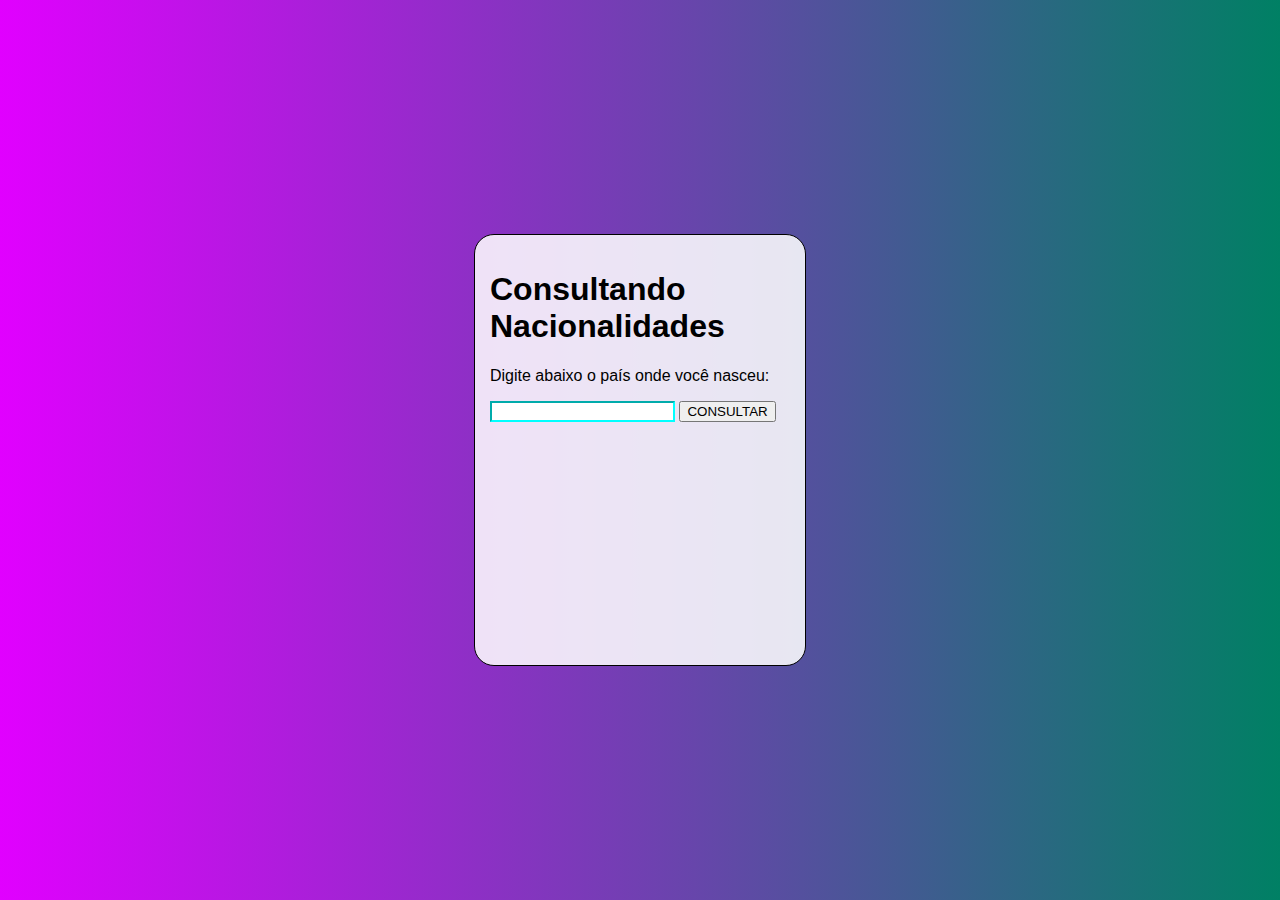
<file: desafios/des01/index.html>
<!DOCTYPE html>
<html lang="pt-br">
<head>
    <meta charset="UTF-8">
    <meta name="viewport" content="width=device-width, initial-scale=1.0">
    <title>Nacionalidades</title>
    <link rel="stylesheet" href="style.css">
</head>
<body>
    <div id="form">
        <h1>Consultando Nacionalidades</h1>
        <p>Digite abaixo o país onde você nasceu:</p>
        <input type="text" name="txtpais" id="txtpais">
        <input type="submit" value="CONSULTAR" onclick="consultar()">
        <div id="res">

        </div>
    </div>   
    <script>
        function consultar(){
            var txtp = window.document.getElementById('txtpais')
            var pais = txtp.value.toUpperCase(); // Converta para letras maisculas
            var res = window.document.getElementById('res')
            res.innerHTML = `<p>Você nasceu no(a) ${pais}. </p>`
            if(pais == 'BRASIL'){
                res.innerHTML += `<p>Você é brasileiro(a)! </p>`
            } else {
                res.innerHTML += `<p>Você é estrangeiro(a)! </p>`
            }
        
        
        }
    </script>
</body>
</html>
</file>
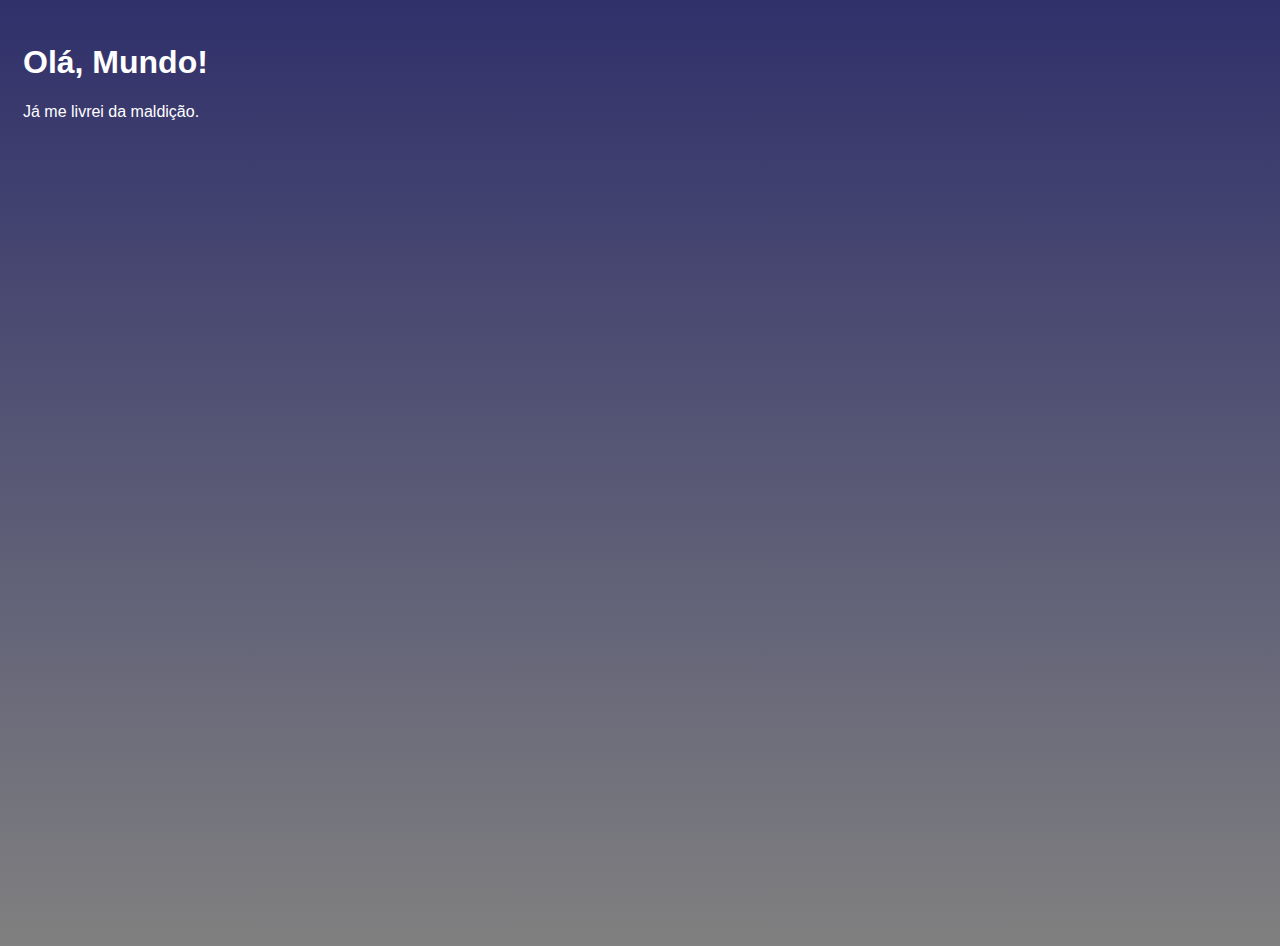
<file: exercícios/ex001/index.html>
<!DOCTYPE html>
<html lang="pt-br">
<head>
    <meta charset="UTF-8">
    <meta name="viewport" content="width=device-width, initial-scale=1.0">
    <title>Primeiro Script</title>
    <style>
        body{
            font-family: Arial, Helvetica, sans-serif;
            padding: 15px;
            width: 100vw;
            height: 100vh;
            background:linear-gradient(to bottom, rgb(48, 48, 107), gray) no-repeat;
            color: white;
        }
    </style>
</head>
<body>
    <h1>Olá, Mundo!</h1>
    <p>Já me livrei da maldição.</p>
    <script>
        window.alert('Minha primeira mensagem')//comentario 1
        window.confirm('Está gostando de JavaScript?')/* comentario 2 */
        window.prompt('Qual é seu nome?')
    </script>
</body>
</html>
</file>
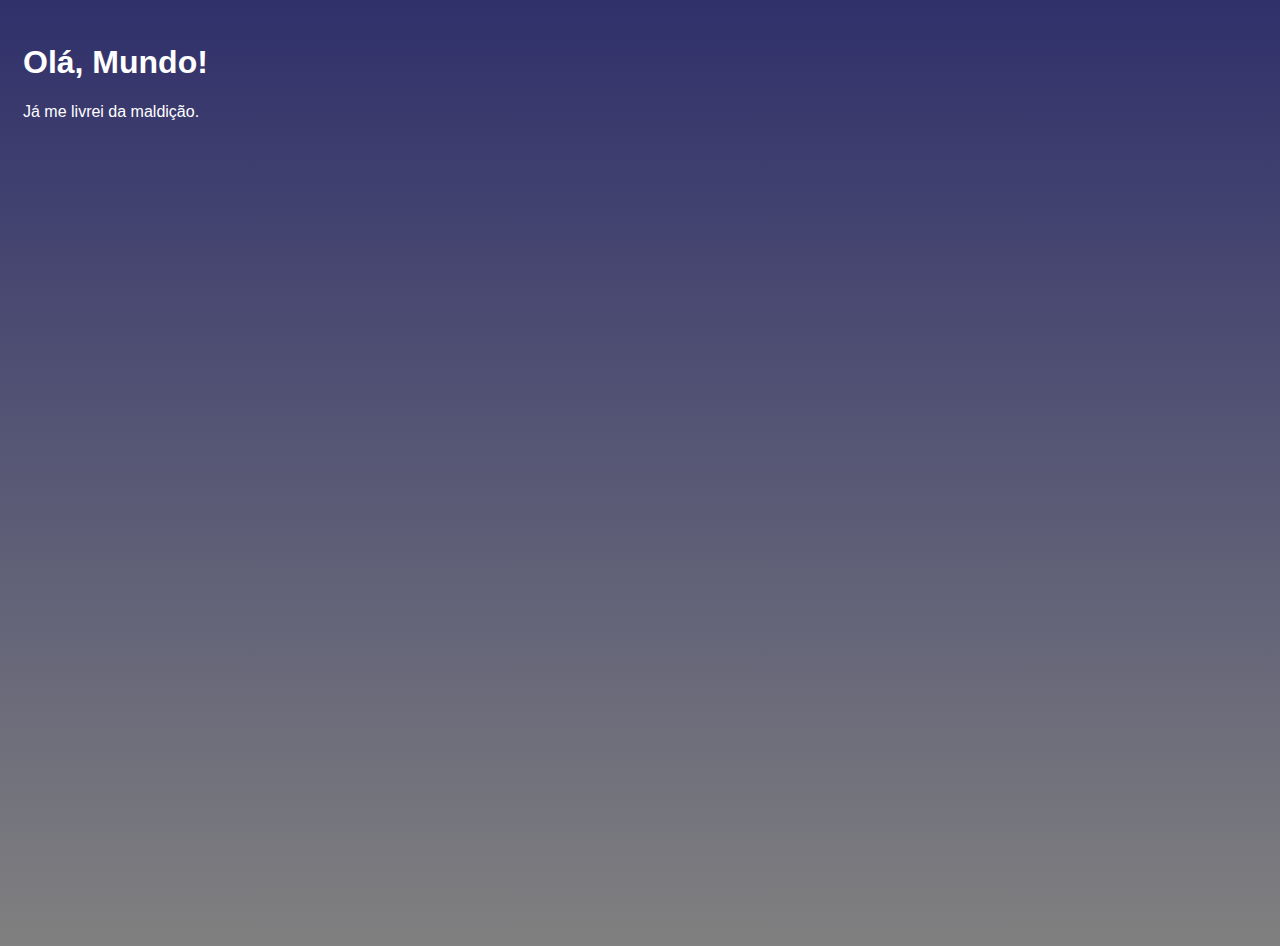
<file: exercícios/ex002/index.html>
<!DOCTYPE html>
<html lang="pt-br">
<head>
    <meta charset="UTF-8">
    <meta name="viewport" content="width=device-width, initial-scale=1.0">
    <title>Primeiro Script</title>
    <style>
        body{
            font-family: Arial, Helvetica, sans-serif;
            padding: 15px;
            width: 100vw;
            height: 100vh;
            background:linear-gradient(to bottom, rgb(48, 48, 107), gray) no-repeat;
            color: white;
        }
    </style>
</head>
<body>
    <h1>Olá, Mundo!</h1>
    <p>Já me livrei da maldição.</p>
    <script>
      var nome = window.prompt('Qual é seu nome?')
      window.alert('Seja bem-vindo(a), ' + nome) //CONCATENAÇÃO 
    </script>
</body>
</html>
</file>
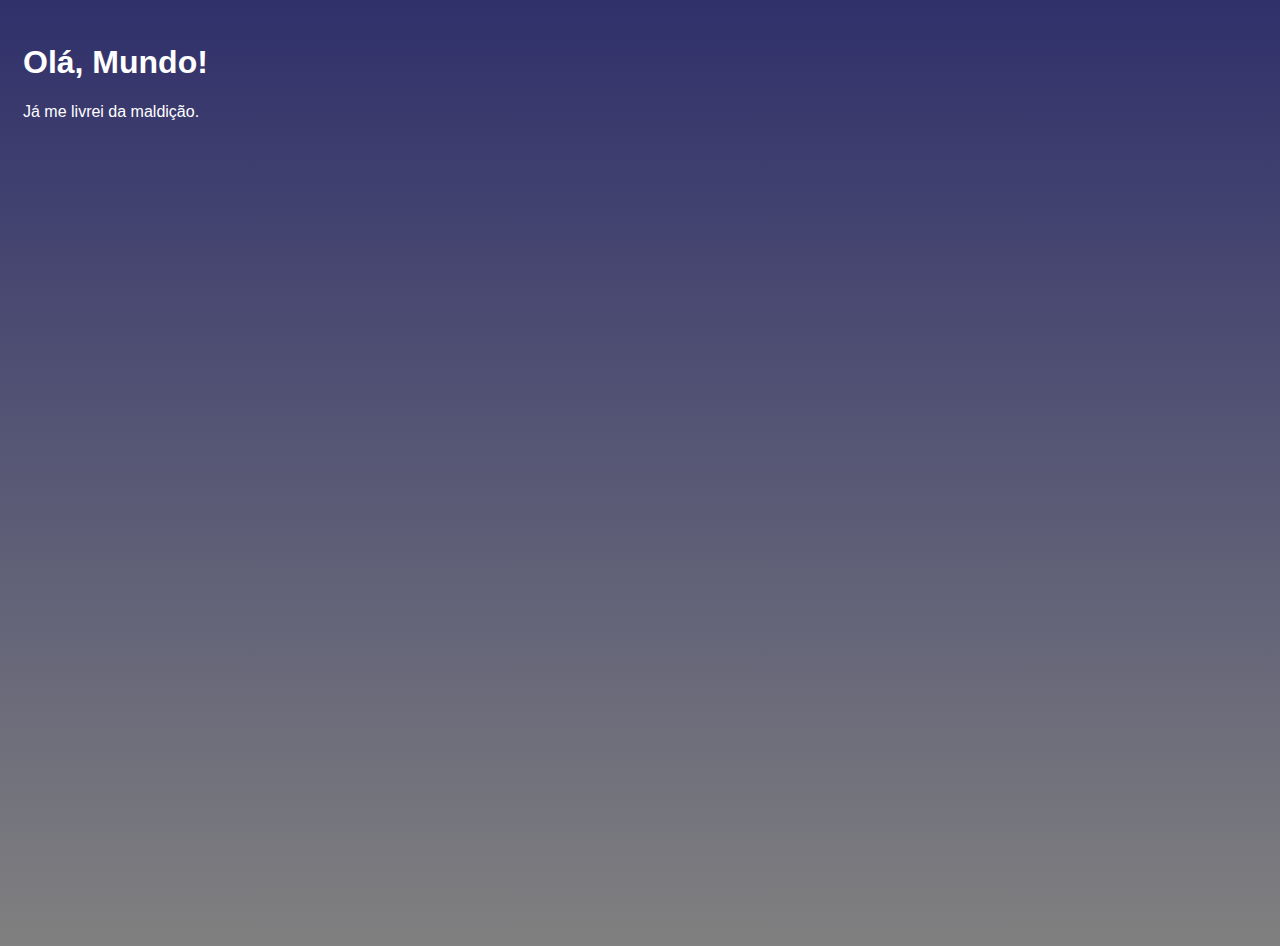
<file: exercícios/ex003/index.html>
<!DOCTYPE html>
<html lang="pt-br">
<head>
    <meta charset="UTF-8">
    <meta name="viewport" content="width=device-width, initial-scale=1.0">
    <title>Primeiro Script</title>
    <style>
        body{
            font-family: Arial, Helvetica, sans-serif;
            padding: 15px;
            width: 100vw;
            height: 100vh;
            background:linear-gradient(to bottom, rgb(48, 48, 107), gray) no-repeat;
            color: white; 
        }
    </style>
</head>
<body>
    <h1>Olá, Mundo!</h1>
    <p>Já me livrei da maldição.</p>
    <script>
        var n1 = Number(window.prompt('Digite um número')) //string  
        var n2 = Number(window.prompt('Digite outro número')) //string
        var s = n1 + n2
        window.alert(`A soma entre ${n1} e ${n2} é igual a ${s}`)
    </script>
</body>
</html>
</file>
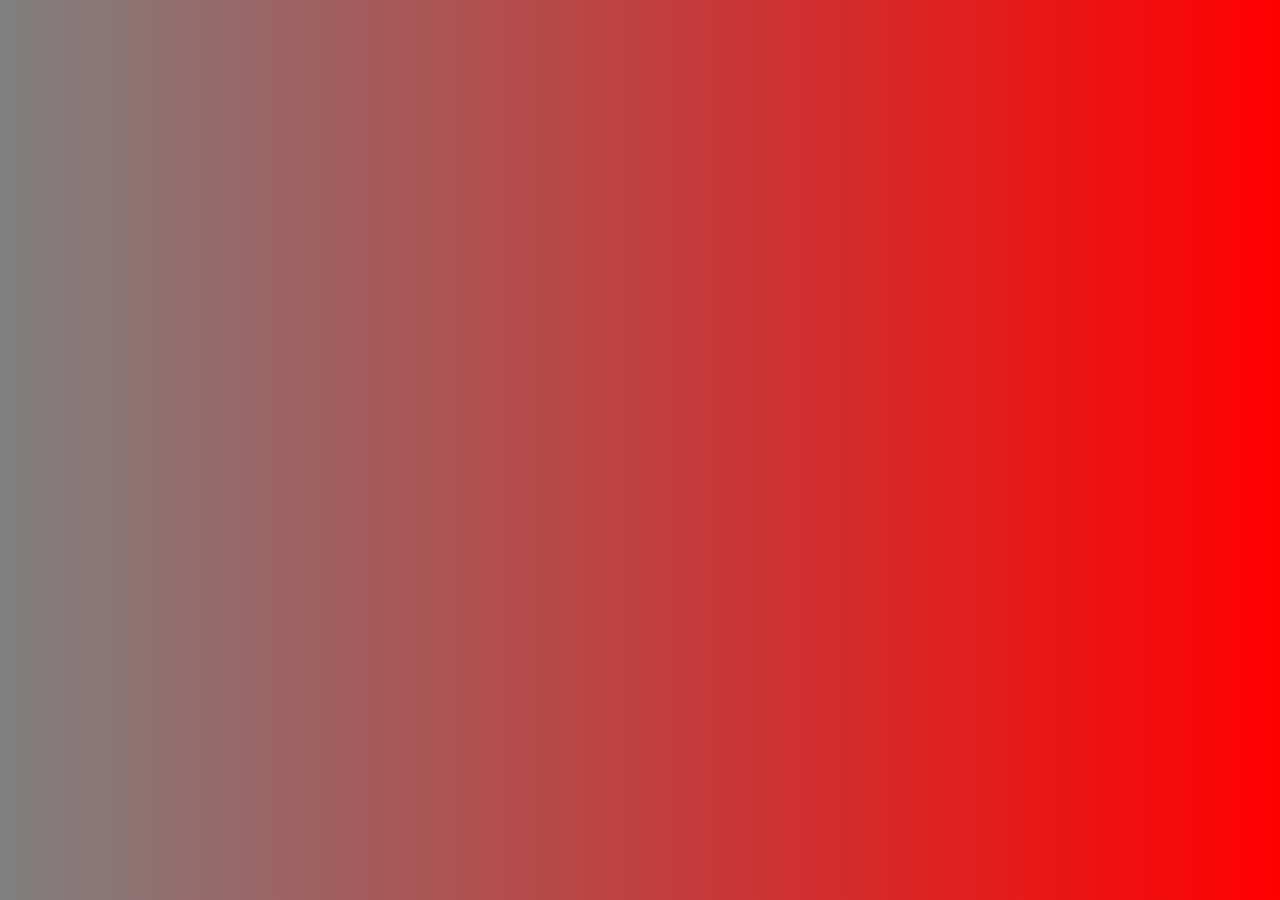
<file: exercícios/ex004/index.html>
<!DOCTYPE html>
<html lang="pt-br">
<head>
    <meta charset="UTF-8">
    <meta name="viewport" content="width=device-width, initial-scale=1.0">
    <title>Scripts</title>
    <style>
        body{
            font: normal 20pt Arial;
            background: linear-gradient(to left, red , gray);
            color: white;
        }
        
    </style>
</head>
<body>
    <script>
        var nome = window.prompt('Qual é o seu nome?')
        document.write(`Olá ${nome}! Seu nome tem ${nome.length} letras.<br>`)
        document.write(`Seu nome em maiúsculas é ${nome.toUpperCase()}<br>`)
        document.write(`Seu nome em minúsculas é ${nome.toLowerCase()}`)
    </script>
</body>
</html>
</file>
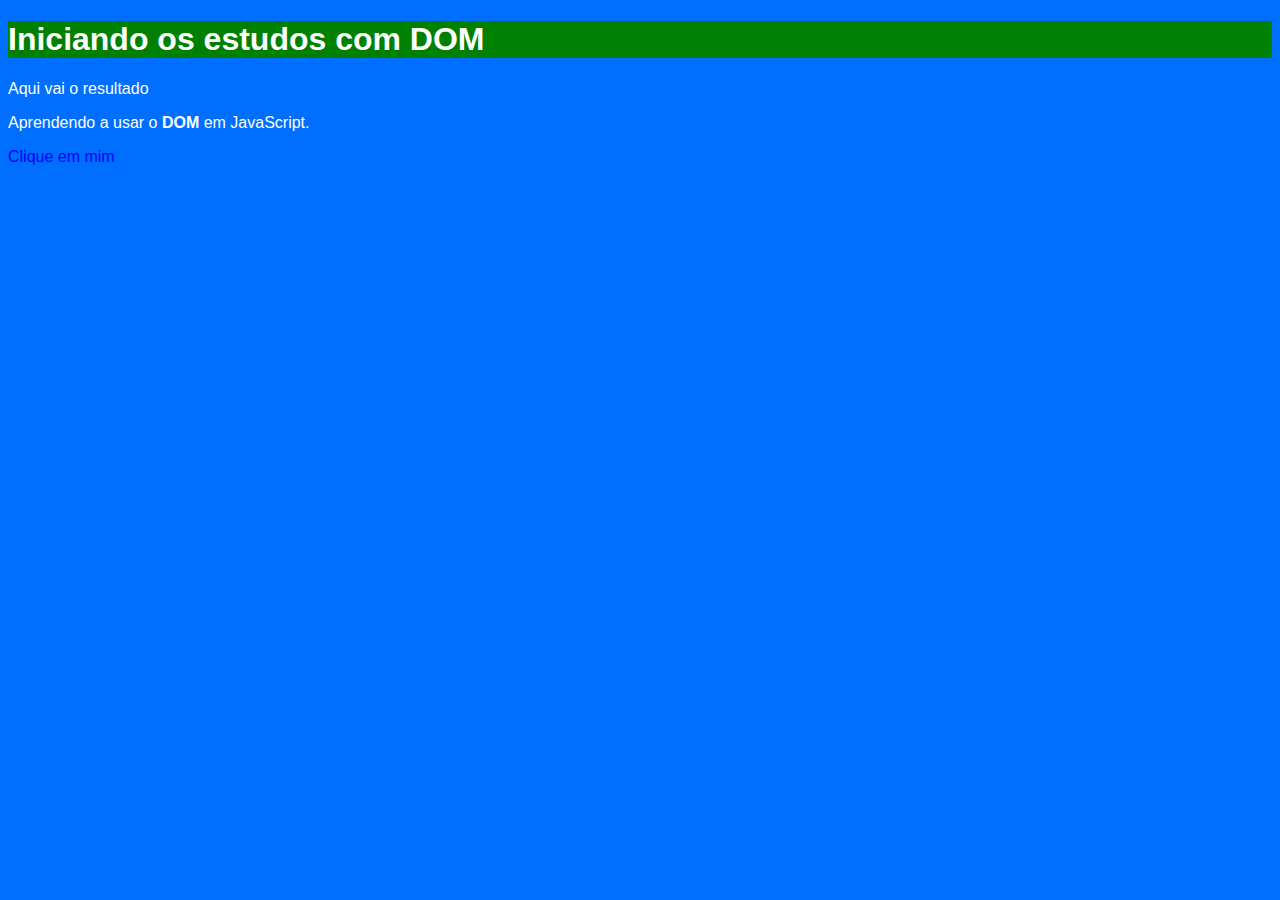
<file: exercícios/ex005/index.html>
<!DOCTYPE html>
<html lang="pt-br">
<head>
    <meta charset="UTF-8">
    <meta name="viewport" content="width=device-width, initial-scale=1.0">
    <title>Primeiros passos com DOM</title>
    <link rel="stylesheet" href="style.css">
</head>
<body>
    <h1>Iniciando os estudos com DOM</h1>
    <p>Aqui vai o resultado</p>
    <p>Aprendendo a usar o <strong>DOM</strong> em JavaScript.</p>
    <div id="msg">Clique em mim</div>

    <script>
        var corpo = window.document.body
        var p1 = window.document.getElementsByTagName('p')[0]
        /* var d = window.document.getElementById('msg')
        d.style.background = 'green'
        d.innerText = 'Estou aguardando...'  */
        var d = window.document.querySelector('div#msg')
        d.style.color = 'blue'
        var titulo = window.document.getElementsByTagName('h1')[0]
        titulo.style.background = 'green'
    </script>
</body>
</html>
</file>
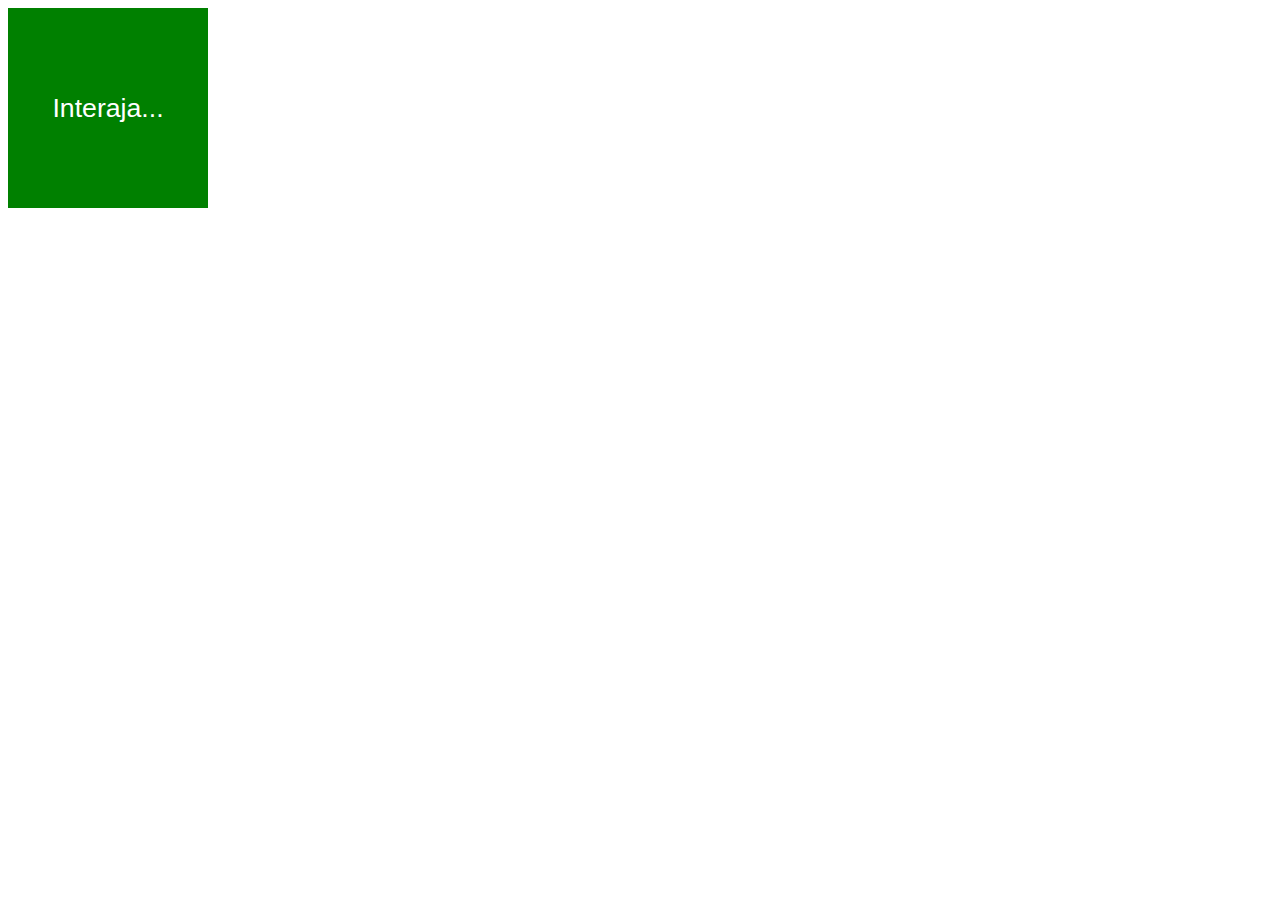
<file: exercícios/ex006/index.html>
<!DOCTYPE html>
<html lang="pt-br">
<head>
    <meta charset="UTF-8">
    <meta name="viewport" content="width=device-width, initial-scale=1.0">
    <title>Eventos DOM</title>
    <link rel="stylesheet" href="style.css">
</head>
<body>
    <div id="area">
        Interaja...
    </div>
    <script> 
        var area = window.document.getElementById('area')
        //sempre a variavel antes
        area.addEventListener('click', clicar)
        area.addEventListener('mouseenter', entrar)
        area.addEventListener('mouseout', saiu)
        //substitui la no html e fica mais limpo

       
        //aqui fora o var serve pra todas as function se for dentro só serve pra uma 
        function clicar() {
            area.innerText = 'Clicou'
            area.style.background = 'red'
        }
        function entrar() {
            area.innerText = 'Entrou'
        }
        function saiu(){
            area.innerText= 'Saiu'
            area.style.background = 'green'
        }
    </script>
</body>
</html>
</file>
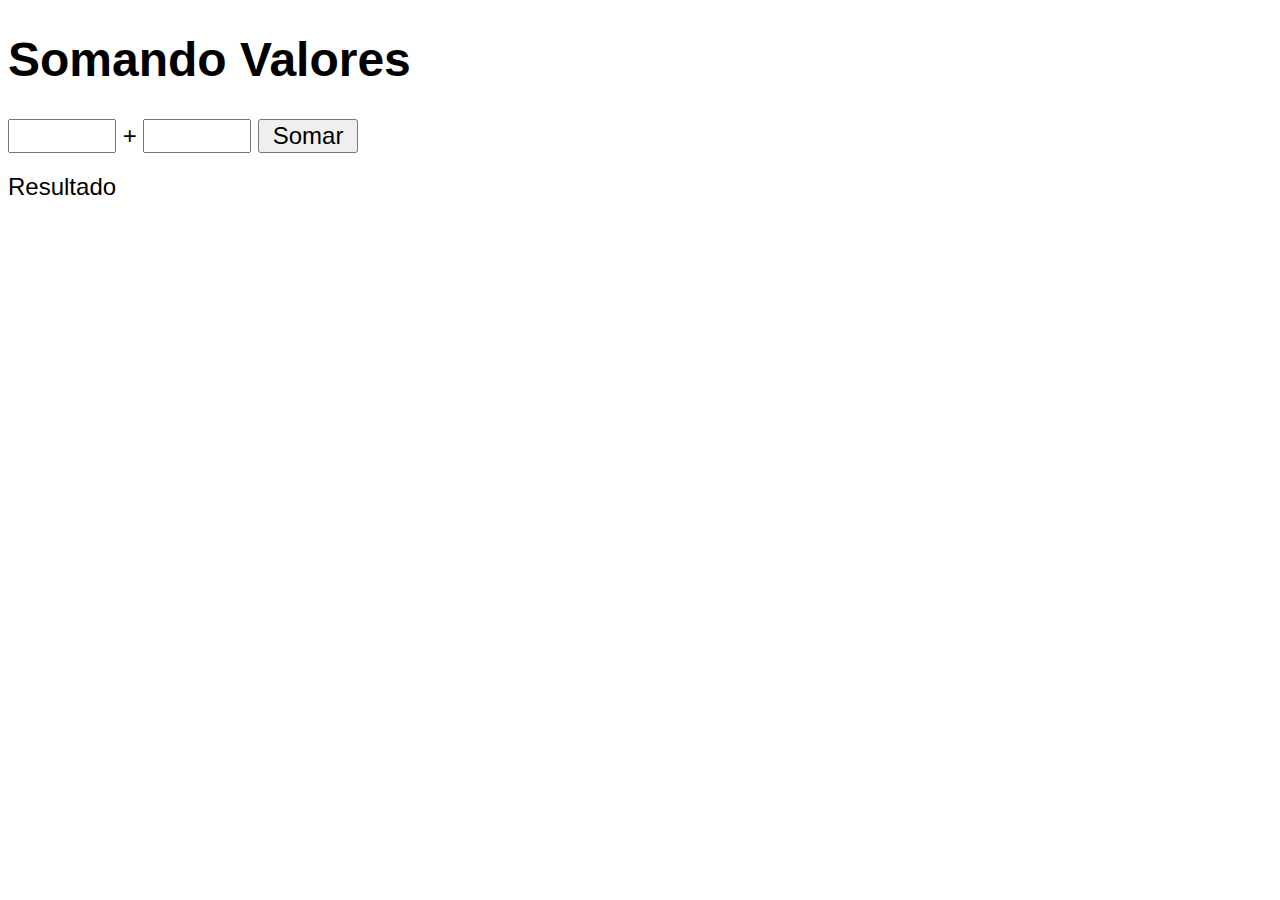
<file: exercícios/ex007/index.html>
<!DOCTYPE html>
<html lang="pt-br">
<head>
    <meta charset="UTF-8">
    <meta name="viewport" content="width=device-width, initial-scale=1.0">
    <title>Somando Valores</title>
    <link rel="stylesheet" href="style.css">
</head>
<body>
    <h1>Somando Valores</h1>
    <input type="number" name="txtn1" id="txtn1"> +
    <input type="number" name="txtn2" id="txtn2">
    <input type="button" value="Somar" onclick="somar()">
    <div id="res">Resultado</div>
    <script>
        function somar() {
            var tn1 = window.document.getElementById('txtn1')
            var tn2 = window.document.getElementById('txtn2')
            var res = window.document.getElementById('res')
            var n1 = Number(tn1.value)
            var n2 = Number(tn2.value)
            var s = n1 + n2
            res.innerHTML = `A soma entre ${n1} e ${n2} é igual a ${s}`
        }
    </script>
</body>
</html>
</file>
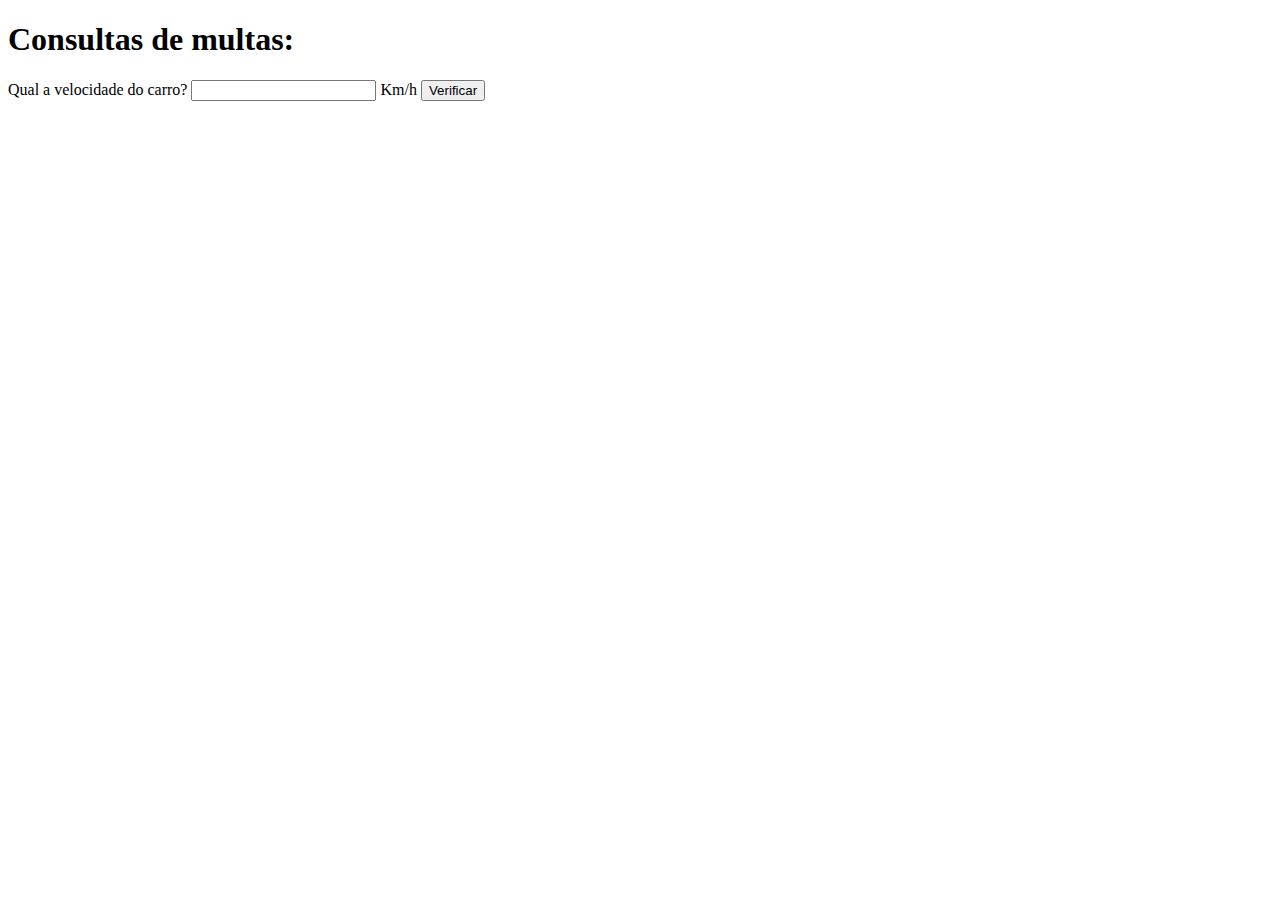
<file: exercícios/ex010/index.html>
<!DOCTYPE html>
<html lang="pt-br">
<head>
    <meta charset="UTF-8">
    <meta name="viewport" content="width=device-width, initial-scale=1.0">
    <title>DETRAN</title>
</head>
<body>
    <h1>Consultas de multas:</h1>
    Qual a velocidade do carro? <input type="number" name="txtvel" id="txtvel"> Km/h
    <input type="submit" value="Verificar" onclick="calcular()">
    <div id="res">

    </div>
    <script>       
        function calcular() {
             var txtv = window.document.getElementById('txtvel')
            var vel = Number(txtv.value)
            var res = window.document.getElementById('res')
            res.innerHTML = `<p>Sua velocidade atual é de ${vel}Km/h</p>`
            if(vel > 60){
                res.innerHTML += `<p>Você ultrapassou o limite de velocidade e foi <STRONG>MULTADO!</STRONG> Dirija com mais calma. </p>`
            }
            res.innerHTML += `<p>Dirija sempre com cinto de segurança!</p>`
        }
    </script>
</body>
</html>
</file>
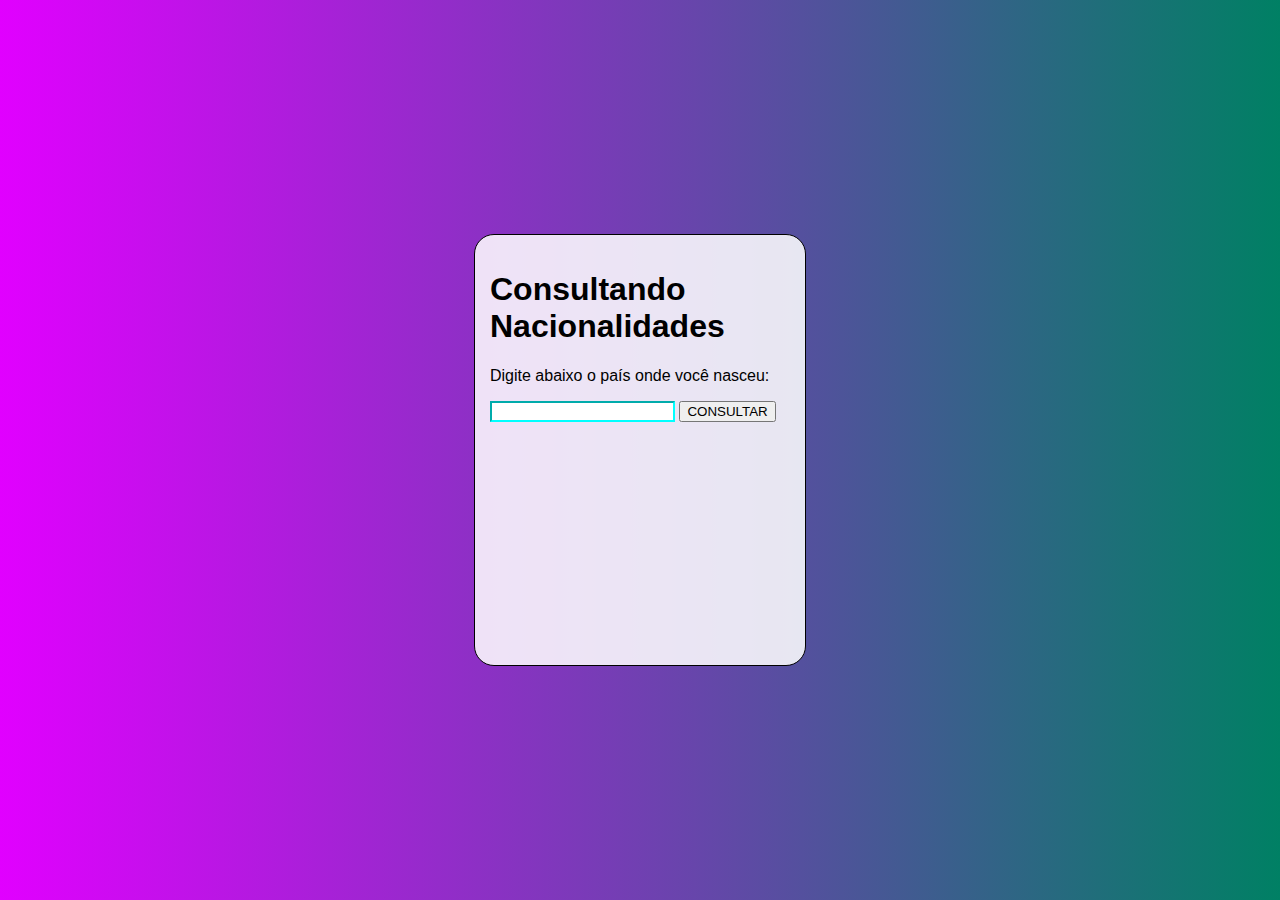
<file: exercícios/ex011/index.html>
<!DOCTYPE html>
<html lang="pt-br">
<head>
    <meta charset="UTF-8">
    <meta name="viewport" content="width=device-width, initial-scale=1.0">
    <title>Nacionalidades</title>
    <link rel="stylesheet" href="style.css">
</head>
<body>
    <div id="form">
        <h1>Consultando Nacionalidades</h1>
        <p>Digite abaixo o país onde você nasceu:</p>
        <input type="text" name="txtpais" id="txtpais">
        <input type="submit" value="CONSULTAR" onclick="consultar()">
        <div id="res">

        </div>
    </div>   
    <script>
        function consultar(){
            var txtp = window.document.getElementById('txtpais')
            var pais = txtp.value.toLowerCase(); // Converta para letras minúsculas
            var res = window.document.getElementById('res')
            res.innerHTML = `<p>Você nasceu no(a) ${pais}. </p>`
            if(pais == 'brasil'){
                res.innerHTML += `<p>Você é brasileiro(a)! </p>`
            } else {
                res.innerHTML += `<p>Você é estrangeiro(a)! </p>`
            }
        
        
        }
    </script>
</body>
</html>
</file>
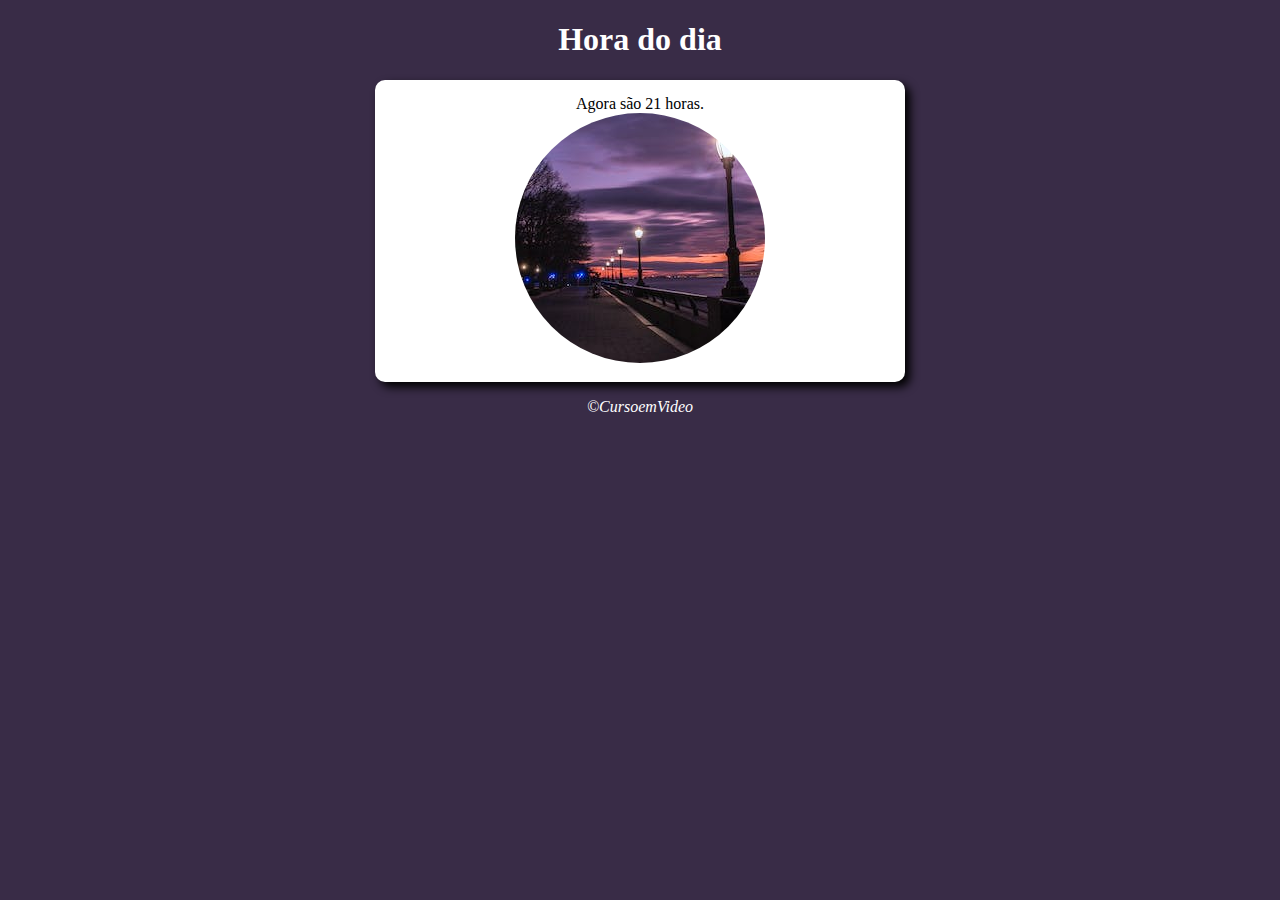
<file: exercícios/ex014/index.html>
<!DOCTYPE html>
<html lang="pt-br">
<head>
    <meta charset="UTF-8">
    <meta name="viewport" content="width=device-width, initial-scale=1.0">
    <title>Momento do dia</title>
    <link rel="stylesheet" href="./src/style.css">
</head>
<body onload="carregar()">
    <header>
        <h1>Hora do dia</h1>
    </header>
    <section>
        <div id="msg">
            
        </div>
        <div id="foto">
            <img id="img" src="src/manhã.jpg" alt="Foto manhã">
        </div>
    </section>
    <footer>
        <p>&copy;CursoemVideo</p>
    </footer>
    <script src="./src/script.js"></script>
</body>
</html>
</file>
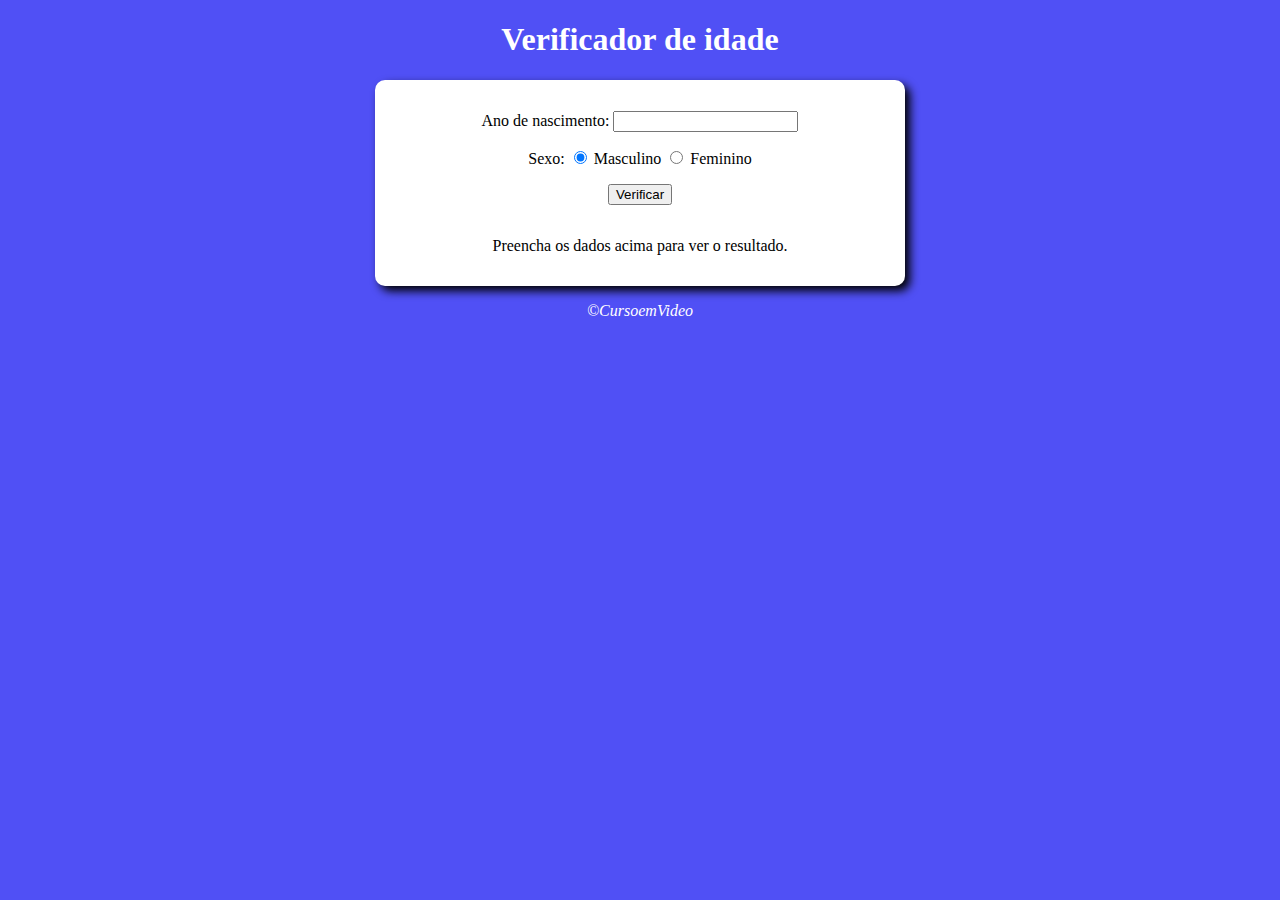
<file: exercícios/ex015/index.html>
<!DOCTYPE html>
<html lang="pt-br">
<head>
    <meta charset="UTF-8">
    <meta name="viewport" content="width=device-width, initial-scale=1.0">
    <title>Idade</title>
    <link rel="stylesheet" href="style.css">
</head>
<body>
    <header>
        <h1>Verificador de idade</h1>
    </header>
    <section>
        <div>
                <p>Ano de nascimento:
                    <input type="number" name="txtano" id="txtano" min="0" required>
                </p>
                <p>Sexo:
                    <input type="radio" name="radsex" id="masc" checked>
                    <label for="masc">Masculino</label>
                    <input type="radio" name="radsex" id="fem">
                    <label for="fem">Feminino<label>                  
                </p>
                <p>
                    <input type="submit" value="Verificar" onclick="verificar()">
                </p>          
        </div>
        <div id="res">
            <p>Preencha os dados acima para ver o resultado.</p>
        </div>
    </section>
    <footer>
        <p>&copy;CursoemVideo</p>
    </footer>
    <script src="script.js"></script>
</body>
</html>
</file>
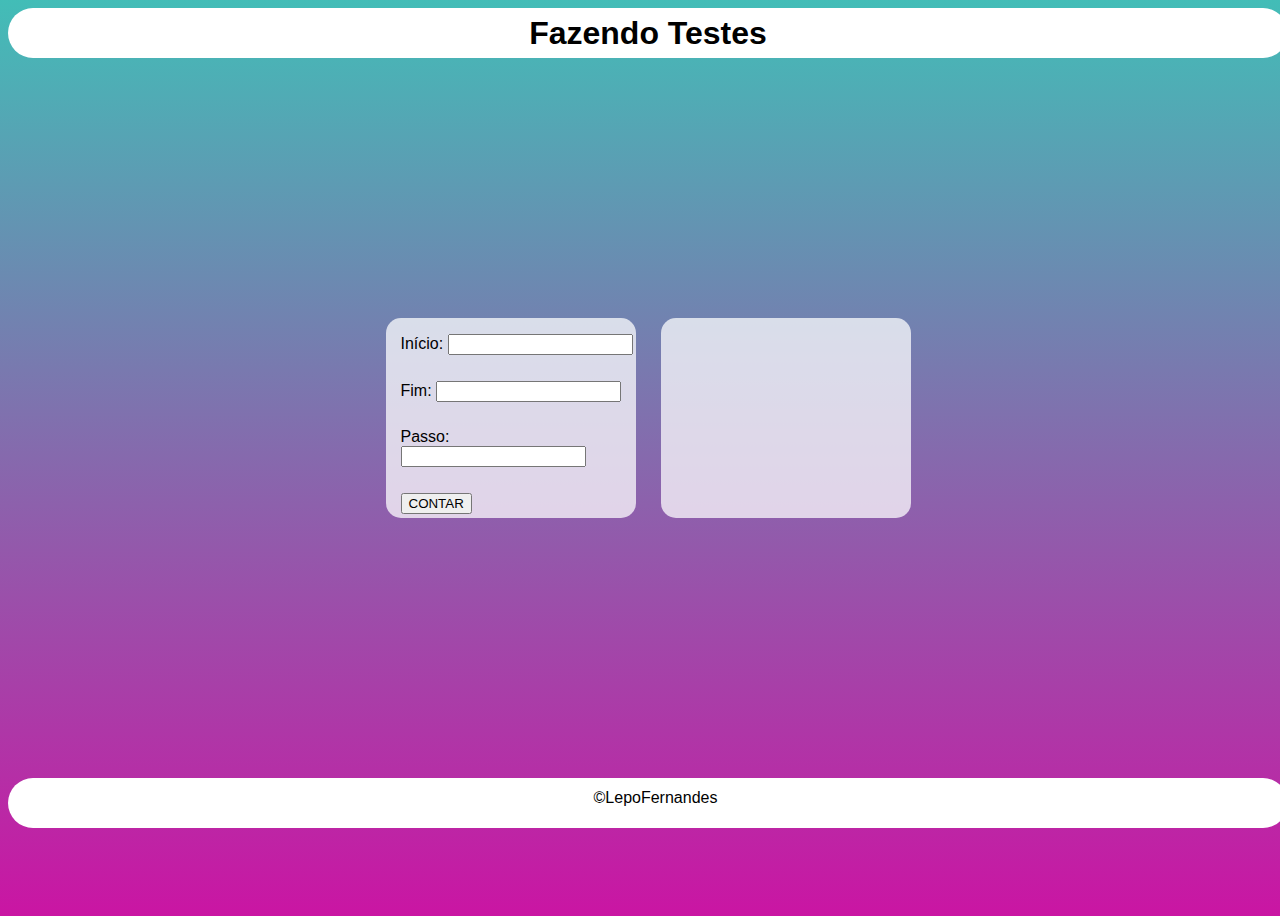
<file: exercícios/ex018/index.html>
<!DOCTYPE html>
<html lang="pt-br">
<head>
    <meta charset="UTF-8">
    <meta name="viewport" content="width=device-width, initial-scale=1.0">
    <title>CONTAGENS</title>
    <link rel="stylesheet" href="style.css">
</head>
<body>
    <header>
        <h1>Fazendo Testes</h1>
    </header>
    <main>
        <div id="pri">
                <p>Início: <input type="number" name="inicio" id="inicio"></p>
                <p>Fim: <input type="number" name="fim" id="ifim"></p>
                <p>Passo: <input type="number" name="passo" id="ipasso"></p>
                <p><input type="submit" value="CONTAR" onclick="calcular()"></p>
        </div>
        <div id="resultadoDiv">
            
        </div>
    </main>
    <footer>
        <p>&copy;LepoFernandes</p>
    </footer>
    <script src="script.js"></script>
</body>
</html>
</file>
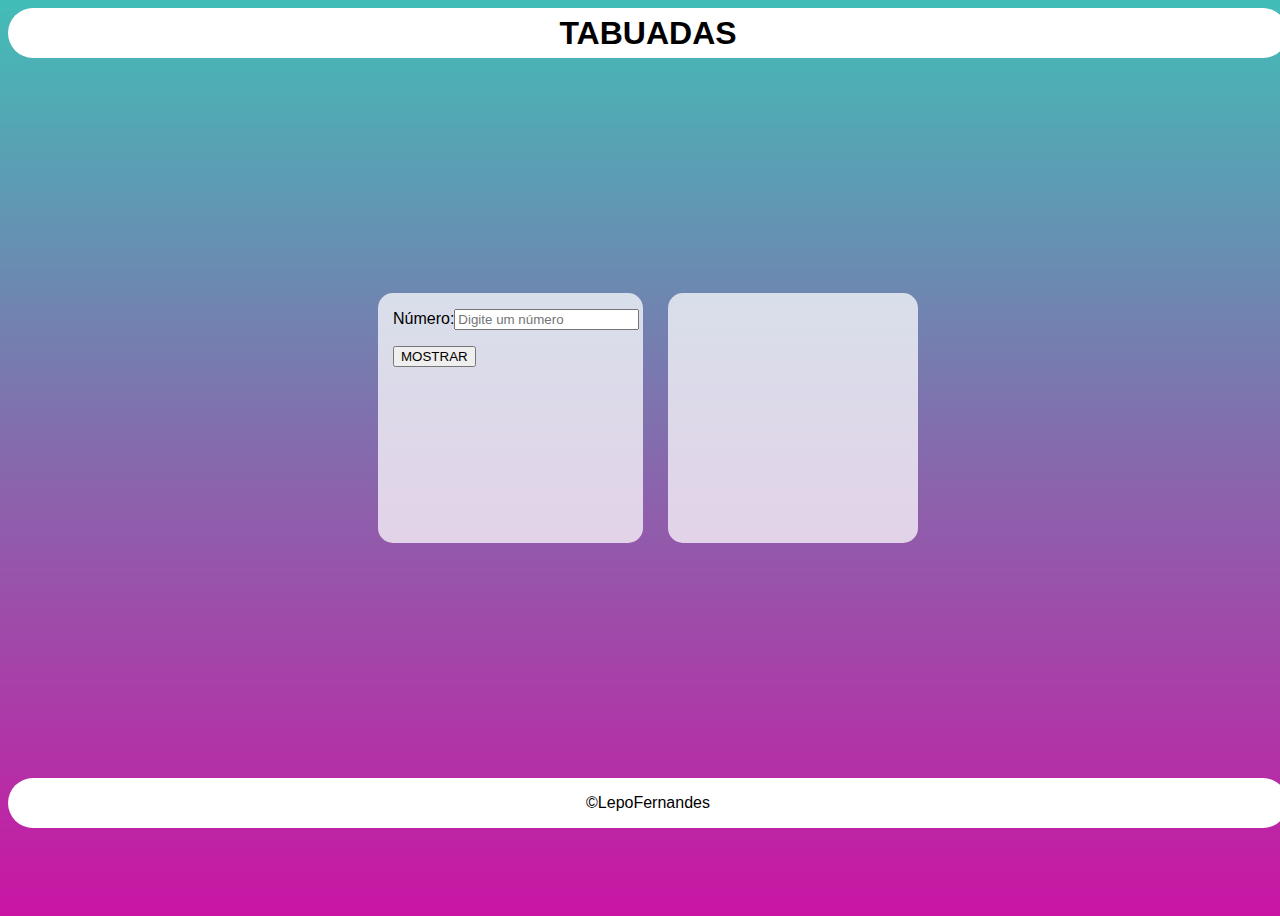
<file: exercícios/ex019/index.html>
<!DOCTYPE html>
<html lang="pt-br">
<head>
    <meta charset="UTF-8">
    <meta name="viewport" content="width=device-width, initial-scale=1.0">
    <title>TABUADAS</title>
    <link rel="stylesheet" href="style.css">
    
</head>
<body>
    <header>
        <h1>TABUADAS</h1>
    </header>
    <main>
        <div id="pri">
        <p>Número:<input type="number" name="numero" id="inumero" placeholder="Digite um número"></p>      
        <input type="button" value="MOSTRAR" onclick="mostrar()">
        </div>
        <div id="resultado">
            
        </div>
    </main>
    <footer>
        <p>&copy;LepoFernandes</p>
    </footer>
    <script src="script.js"></script>
</body>
</html>
</file>
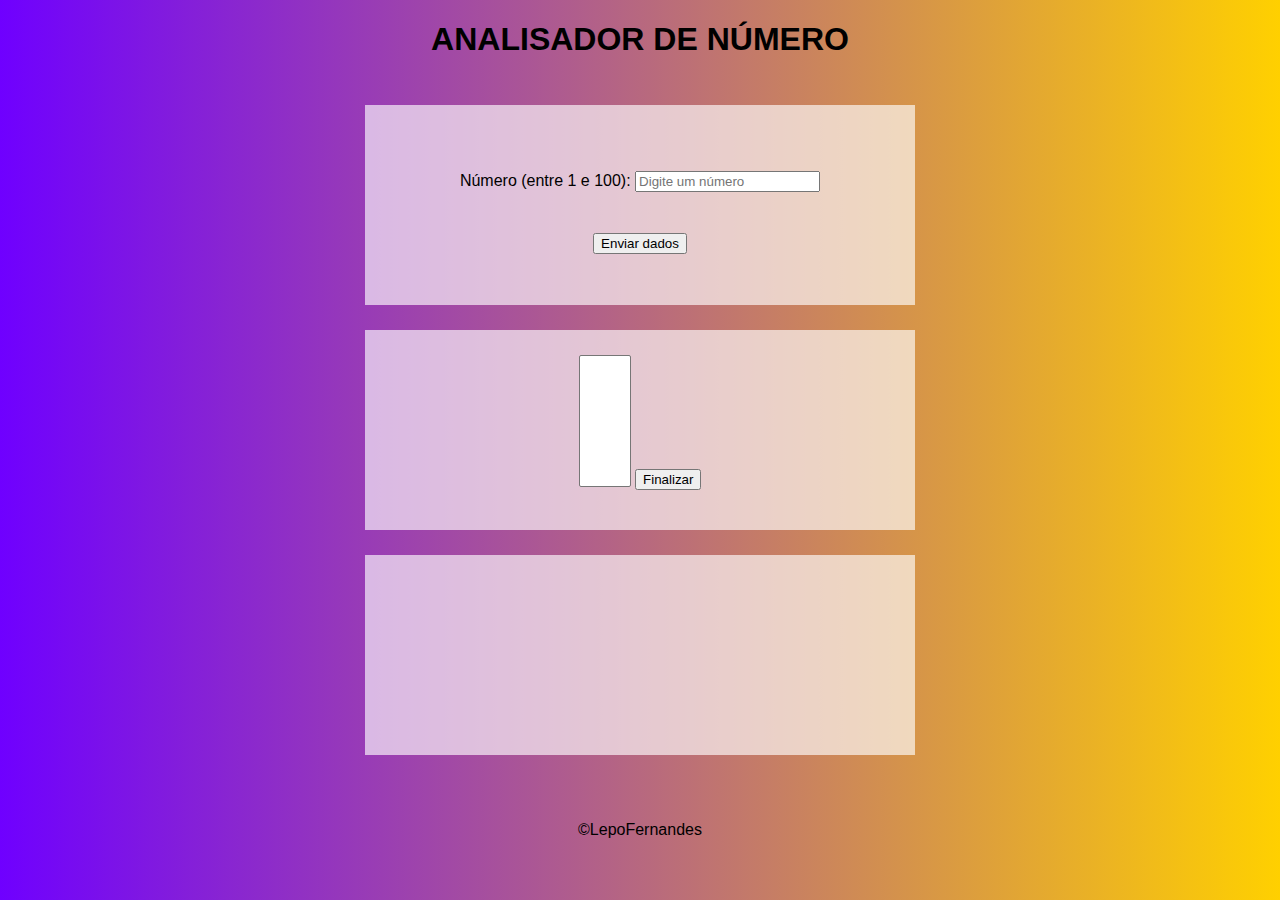
<file: exercícios/ex023/index.html>
<!DOCTYPE html>
<html lang="pt-br">
<head>
    <meta charset="UTF-8">
    <meta name="viewport" content="width=device-width, initial-scale=1.0">
    <title>Analisando números</title>
    <link rel="stylesheet" href="style.css">
</head>
<body>
    <header>
        <h1>ANALISADOR DE NÚMERO</h1>
    </header>
    <main>
        <div id="ini">
            <p>Número (entre 1 e 100): <input type="number" name="numeros" id="num" placeholder="Digite um número"></p>
            <input type="button" value="Enviar dados" onclick="enviar()"><br>
            
           
        </div>
        <div id="tab">
            <select name="tabela" id="tabnum" size="5">
            
            </select>
            <input type="button" id="botao" value="Finalizar" onclick="finalizar()">
        </div>
        <div id="res">

        </div>
    </main>
    <footer>
        <p>&copy;LepoFernandes</p>
    </footer>
    <script src="script.js"></script>
</body>
</html>
</file>
<file: desafios/des01/style.css>
@charset "UTF-8";

body{
    font-family: Arial, Helvetica, sans-serif;
    background: linear-gradient(to left, rgb(0, 128, 100) , rgb(225, 0, 255));
}

div#form{
    width: 300px;
    height: 400px;
    position: absolute;
    top: 50%;
    left: 50%;
    transform: translate(-50%, -50%);
    background-color: rgba(255, 255, 255, 0.863);
    border-radius: 20px;
    border: 1px solid black;
    padding: 15px;
}

input#txtpais{
    margin-bottom: 10px;
    border-color: aqua;
}
</file>
<file: exercícios/ex005/style.css>
@charset "UTF-8";

body{
    font-family: Arial, Helvetica, sans-serif;
    color: white;
    background-color: rgb(0, 110, 255);
}
</file>
<file: exercícios/ex006/style.css>
@charset "UTF-8";


div#area{
    background-color: green;
    color: white;
    width: 200px;
    height: 200px;
    text-align: center;
    line-height: 200px;
    font-family: Arial, Helvetica, sans-serif;
    font-size: 20pt;
}
</file>
<file: exercícios/ex007/style.css>
@charset "UTF-8";

body{
    font-family: Arial, Helvetica, sans-serif;
    font-size: 18pt;
}

input{
    width: 100px;
    font-family: Arial, Helvetica, sans-serif;
    font-size: 18pt;
}

div#res{
   margin-top: 20px;

}
</file>
<file: exercícios/ex011/style.css>
@charset "UTF-8";

body{
    font-family: Arial, Helvetica, sans-serif;
    background: linear-gradient(to left, rgb(0, 128, 100) , rgb(225, 0, 255));
}

div#form{
    width: 300px;
    height: 400px;
    position: absolute;
    top: 50%;
    left: 50%;
    transform: translate(-50%, -50%);
    background-color: rgba(255, 255, 255, 0.863);
    border-radius: 20px;
    border: 1px solid black;
    padding: 15px;
}

input#txtpais{
    margin-bottom: 10px;
    border-color: aqua;
}
</file>
<file: exercícios/ex014/src/style.css>
@charset "UTF-8";

body{
    background-color: rgb(80, 80, 245);
}

header{
    text-align: center;
    color: white;
}

section{
    background-color: white;
    border-radius: 10px;
    padding: 15px;
    width: 500px;
    margin: auto;
    box-shadow: 5px 5px 10px black;
    text-align: center;
}

img{
    width: 250px;
    height: 250px;
    border-radius: 50%;
}


footer{
    text-align: center;
    color: white;
    font-style: italic;
}
</file>
<file: exercícios/ex015/style.css>
@charset "UTF-8";

body{
    background-color: rgb(80, 80, 245);
}

header{
    text-align: center;
    color: white;
}

section{
    background-color: white;
    border-radius: 10px;
    padding: 15px;
    width: 500px;
    margin: auto;
    box-shadow: 5px 5px 10px black;
    text-align: center;
}

img{
    width: 250px;
    height: 250px;
    border-radius: 50%;
}

div#res{
    display: flex;
    flex-direction: column;
    align-items: center;
}
footer{
    text-align: center;
    color: white;
    font-style: italic;
}
</file>
<file: exercícios/ex018/style.css>
@charset "UTF-8";

body{
    font-family: Arial, Helvetica, sans-serif;
    background-image: linear-gradient(to bottom, rgb(66, 189, 183), rgb(202, 21, 163));
    width: 100vw;
    height: 100vh;
    overflow: hidden;
}
header{
    background-color: white;
    height: 50px;
    border-radius: 25px;
    display: flex;
    align-items: center;
    justify-content: center;
    width: 100vw;
}

main{
    display: flex;
    width: 100vw;
    height: 80vh;
    align-items: center;
    justify-content: center;
  
}

div#pri{
    background-color: rgba(255, 255, 255, 0.733);
    width: 250px;
    height: 200px;
    border-radius: 15px;
    margin-right: 25px;
}
div#resultadoDiv{
    background-color: rgba(255, 255, 255, 0.733);;
    width: 250px;
    height: 200px;
    border-radius: 15px;
    text-align: center;
}


footer{
    background-color: white;
    height: 50px;
    border-radius: 25px;
    display: flex;
    align-items: center;
    justify-content: center;
    width: 100vw;
}

p {
    padding-left: 15px; 
    padding-bottom: 10px;
}
</file>
<file: exercícios/ex019/style.css>
@charset "UTF-8";

body{
    font-family: Arial, Helvetica, sans-serif;
    background-image: linear-gradient(to bottom, rgb(66, 189, 183), rgb(202, 21, 163));
    width: 100vw;
    height: 100vh;
    overflow: hidden;
}
header{
    background-color: white;
    height: 50px;
    border-radius: 25px;
    display: flex;
    align-items: center;
    justify-content: center;
    width: 100vw;
}

main{
    display: flex;
    width: 100vw;
    height: 80vh;
    align-items: center;
    justify-content: center;
  
}

div#pri{
    background-color: rgba(255, 255, 255, 0.733);
    width: 250px;
    height: 250px;
    border-radius: 15px;
    padding-left: 15px;
    margin-right: 25px;
}
div#resultado{
    background-color: rgba(255, 255, 255, 0.733);;
    width: 250px;
    height: 250px;
    border-radius: 15px;
    text-align: center;
    font-size: 14px;

}


footer{
    background-color: white;
    height: 50px;
    border-radius: 25px;
    display: flex;
    align-items: center;
    justify-content: center;
    width: 100vw;
}
</file>
<file: exercícios/ex023/style.css>
@charset "UTF-8";

body{
    width: 100vw;
    font-family: Arial, Helvetica, sans-serif;
    background: linear-gradient(to left, rgb(255, 208, 0), rgb(111, 0, 255));
    display: flex;
    flex-direction: column;
    align-items: center;
    justify-content: flex-start;
    height: 100vh;
    margin: 0;
}

main{
    text-align: center;
}

header{
    text-align: center;
    
}

div#ini{
    background-color: rgba(255, 255, 255, 0.644);
    padding: 25px; 
    margin: 25px;
    width: 500px;
    height: 150px;
}
div#tab{ 

    background-color: rgba(255, 255, 255, 0.644);
    padding: 25px; 
    margin: 25px;
    width: 500px;
    height: 150px;
}

div#res{

    background-color: rgba(255, 255, 255, 0.644);
    padding: 25px; 
    margin: 25px;
    width: 500px;
    height: 150px;
}

p{
    padding: 25px;
}

select#tabnum{
    padding: 25px;
}
</file>
